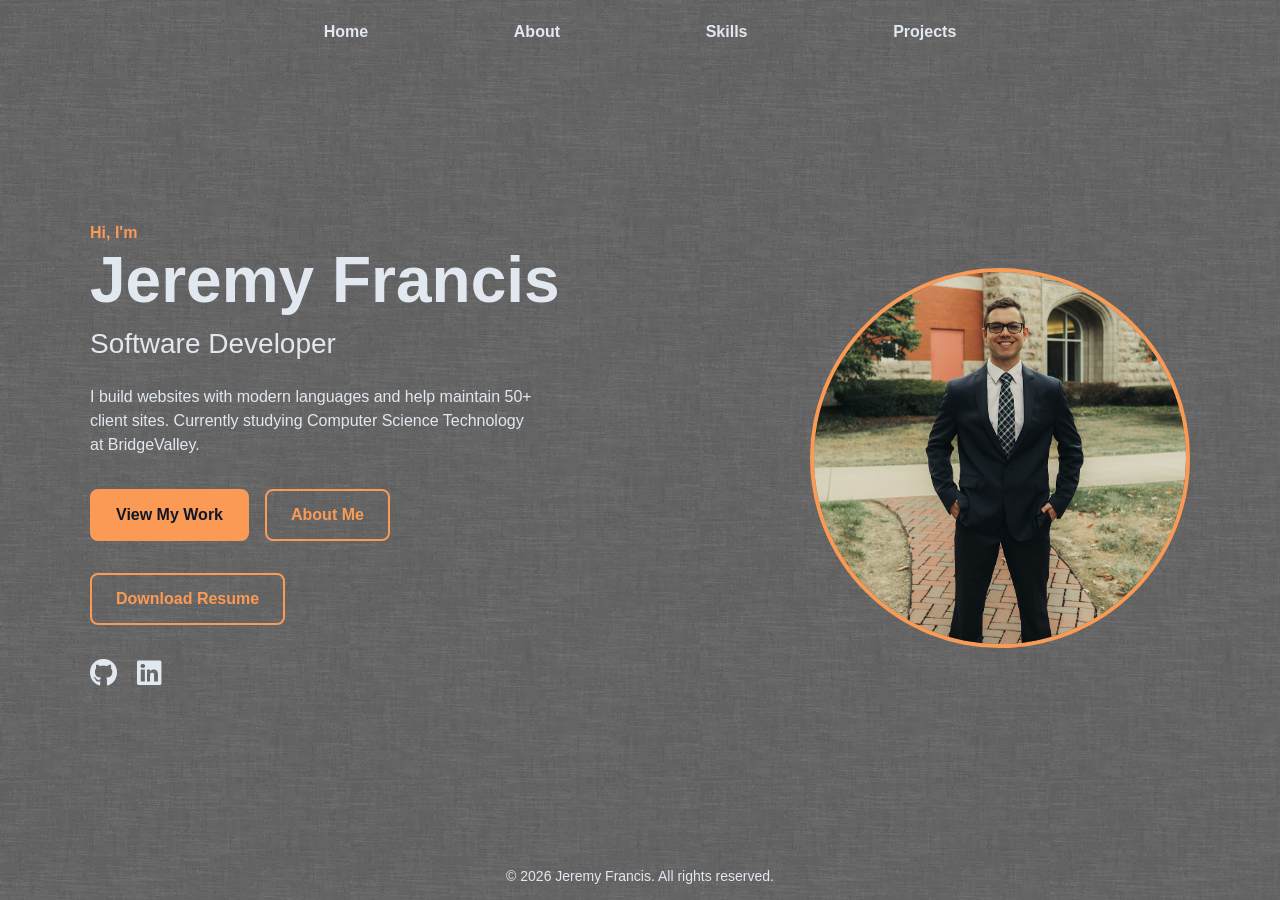
<file: index.html>
<!doctype html>
<html lang="en">
  <head>
    <meta charset="UTF-8" />
    <meta name="viewport" content="width=device-width, initial-scale=1.0" />
    <title>Jeremy Francis | Software Developer</title>

    <link rel="icon" href="favicon_io/favicon.ico" sizes="any" />
    <link
      rel="icon"
      type="image/png"
      sizes="32x32"
      href="favicon_io/favicon-32x32.png"
    />
    <link
      rel="icon"
      type="image/png"
      sizes="16x16"
      href="favicon_io/favicon-16x16.png"
    />
    <link
      rel="apple-touch-icon"
      sizes="180x180"
      href="favicon_io/apple-touch-icon.png"
    />
    <link rel="manifest" href="favicon_io/site.webmanifest" />
    <link
      rel="stylesheet"
      href="https://cdnjs.cloudflare.com/ajax/libs/font-awesome/6.5.1/css/all.min.css"
    />
    <link rel="stylesheet" href="css/reset.css" />
    <link rel="stylesheet" href="css/style.css" />
  </head>
  <body>
    <header>
      <nav>
        <ul>
          <li><a href="#home">Home</a></li>
          <li><a href="#about">About</a></li>
          <li><a href="#skills">Skills</a></li>
          <li><a href="#projects">Projects</a></li>
        </ul>
      </nav>
    </header>

    <main>
      <section id="home" class="hero">
        <div class="hero-content">
          <p class="greeting">Hi, I'm</p>
          <h1>Jeremy Francis</h1>
          <h2>Software Developer</h2>
          <p class="description">
            I build websites with modern languages and help maintain 50+ client
            sites. Currently studying Computer Science Technology at
            BridgeValley.
          </p>
          <div class="buttons">
            <a class="btn" href="#projects">View My Work</a>
            <a class="btn outline" href="#about">About Me</a>
          </div>
          <a
            class="btn outline"
            href="files/JeremyFrancis Resume2 (2).docx"
            download
            >Download Resume</a
          >
          <div class="socials">
            <a
              href="https://github.com/Jeremydfrancis"
              target="_blank"
              rel="noopener"
              aria-label="GitHub"
              ><i class="fa-brands fa-github"></i
            ></a>
            <a
              href="https://www.linkedin.com/in/jeremy-francis-022499279"
              target="_blank"
              rel="noopener"
              aria-label="LinkedIn"
              ><i class="fa-brands fa-linkedin"></i
            ></a>
          </div>
        </div>
        <div class="hero-img">
          <img src="images/GithubBanner.jpg" alt="Photo of Jeremy Francis" />
        </div>
      </section>

      <section id="about">
        <h2 class="title">About Me</h2>
        <div class="about-container">
          <div class="bio">
            <p>
              I'm a software developer from West Virginia who loves creating
              websites and applications. Since 2022 I've designated my time to
              learning and building projects through programming.
            </p>
            <p>
              I'm currently earning my AAS in Computer Science Technology
              (Software) at BridgeValley Community & Technical College. Before
              moving into tech, I served eight years as a Cavalry Scout in the
              WV Army National Guard, including a deployment to Syria.
            </p>
            <p>
              My goal is to keep growing as a software developer and build
              products that make a real difference for the people who use them.
            </p>
          </div>
          <ul class="facts">
            <li>
              <i class="fa-solid fa-graduation-cap"></i>
              <div>
                <h3>Education</h3>
                <p>AAS Computer Science Technology, BridgeValley (2028)</p>
              </div>
            </li>
            <li>
              <i class="fa-solid fa-laptop-code"></i>
              <div>
                <h3>Experience</h3>
                <p>Web developer since 2022, 50+ client sites</p>
              </div>
            </li>
            <li>
              <i class="fa-solid fa-flag-usa"></i>
              <div>
                <h3>Service</h3>
                <p>WV Army National Guard, 2015 to 2023</p>
              </div>
            </li>
          </ul>
        </div>
      </section>

      <section id="skills">
        <h2 class="title">Skills</h2>
        <div class="skills-container">
          <div>
            <h3>Languages</h3>
            <p>JavaScript, TypeScript, Python, PHP, C#, SQL, HTML, CSS</p>
          </div>
          <div>
            <h3>Frameworks</h3>
            <p>React, Next.js, Node.js, Express.js, .NET</p>
          </div>
          <div>
            <h3>Tools</h3>
            <p>
              Git, WordPress, Figma, MySQL, UiPath, VS Code, Visual Studio,
              PyCharm
            </p>
          </div>
          <div>
            <h3>Other</h3>
            <p>SEO, Performance Optimization, Responsive Design</p>
          </div>
        </div>
      </section>

      <section id="projects">
        <h2 class="title">Projects</h2>
        <article class="project">
          <h3>Personal Portfolio Website</h3>
          <p>
            A responsive portfolio built with Next.js that showcases my work.
          </p>
          <a href="https://jeremydfrancis.dev" target="_blank" rel="noopener"
            >View Site</a
          >
        </article>
        <article class="project">
          <h3>Multiple Projects</h3>
          <p>You can find a variety of projects through my Github profile.</p>

          <a
            href="https://github.com/Jeremydfrancis"
            target="_blank"
            rel="noopener"
            >View Repositories</a
          >
        </article>
      </section>
    </main>

    <footer>
      <p>&copy; 2026 Jeremy Francis. All rights reserved.</p>
    </footer>
  </body>
</html>
</file>
<file: css/style.css>
:root {
  background-image: url(../images/background_img.webp);
  --bg: #0f172a;
  --surface: #1e293b;
  --text: #e2e8f0;
  --accent: oklch(77.348% 0.1434 54.168);
  --accent-dark: oklch(0.7236 0.1871 49.09);
  --header-height: 4rem;
  --footer-height: 3rem;

  @media (max-width: 700px) {
    --header-height: 3.5rem;
  }
}

html,
body {
  height: 100%;
}

body {
  display: grid;
  grid-template-rows: var(--header-height) 1fr var(--footer-height);
  height: 100dvh;
  overflow: hidden;
  font-family: "Verdana", Roboto, sans-serif;
  color: var(--text);
}

a {
  color: inherit;
  text-decoration: none;
}

header {
  display: flex;
  align-items: center;

  & nav {
    width: 100%;
    max-width: 900px;
    margin: 0 auto;
  }

  & ul {
    display: flex;
    justify-content: space-evenly;
    list-style: none;
    padding: 0;
  }

  & a {
    padding: 0.5rem 0.75rem;
    border-radius: 6px;
    font-weight: 600;
    transition:
      color 0.2s,
      background 0.2s;

    &:hover,
    &:focus-visible {
      color: var(--accent);
      background: rgba(56, 189, 248, 0.1);
    }

    @media (max-width: 700px) {
      padding: 0.4rem 0.3rem;
      font-size: 0.9rem;
    }
  }
}

main {
  overflow-y: auto;
  padding: 2rem 1.5rem;

  & > section {
    display: none;
    max-width: 1100px;
    min-height: 100%;
    margin: 0 auto;

    &:target {
      display: block;
    }
  }

  &:not(:has(:target)) #home,
  & #home:target {
    display: flex;
  }
}

.btn {
  display: inline-block;
  padding: 0.75rem 1.5rem;
  border: 2px solid var(--accent);
  border-radius: 8px;
  background: var(--accent);
  color: var(--bg);
  font-weight: 600;
  transition:
    background 0.2s,
    color 0.2s;

  &:hover {
    background-color: var(--accent-dark);
    border-color: var(--accent-dark);
    color: #fff;
  }

  &.outline {
    background: transparent;
    color: var(--accent);
  }
}

.hero {
  align-items: center;
  justify-content: space-between;
  gap: 3rem;

  @media (max-width: 700px) {
    flex-direction: column-reverse;
    text-align: center;
    gap: 1.5rem;
  }
}

.hero-content {
  flex: 1 1 55%;

  & .greeting {
    color: var(--accent);
    font-weight: 600;
  }

  & h1 {
    font-size: clamp(2.5rem, 6vw, 4rem);
    line-height: 1.1;
  }

  & h2 {
    color: var(--text);
    font-size: clamp(1.25rem, 3vw, 1.75rem);
    font-weight: 500;
    margin-top: 0.5rem;
  }

  & .description {
    max-width: 50ch;
    margin-top: 1.25rem;
    color: var(--text);

    @media (max-width: 700px) {
      margin-inline: auto;
    }
  }

  & .buttons {
    display: flex;
    flex-wrap: wrap;
    gap: 1rem;
    margin: 2rem 0 2rem 0;
  }

  & .socials {
    display: flex;
    gap: 1.25rem;
    margin-top: 1.75rem;
    font-size: 1.75rem;

    & a:hover {
      color: var(--accent);
    }
  }

  & .buttons,
  & .socials {
    @media (max-width: 700px) {
      justify-content: center;
    }
  }
}

.hero-img {
  flex: 0 1 380px;

  & img {
    width: 100%;
    aspect-ratio: 1;
    object-fit: cover;
    border-radius: 50%;
    border: 4px solid var(--accent);
  }

  @media (max-width: 700px) {
    flex: none;
    width: 60%;
    max-width: 220px;
  }
}

.title {
  font-size: clamp(1.75rem, 4vw, 2.5rem);
  margin-bottom: 2rem;

  &::after {
    content: "";
    display: block;
    width: 60px;
    height: 4px;
    margin-top: 0.5rem;
    border-radius: 2px;
    background: var(--accent);
  }
}

.about-container {
  display: grid;
  grid-template-columns: 3fr 2fr;
  gap: 3rem;
  align-items: start;

  @media (max-width: 700px) {
    grid-template-columns: 1fr;
    gap: 1.5rem;
  }

  & .bio p {
    margin-bottom: 1.25rem;
    max-width: 65ch;
  }

  & .facts {
    display: grid;
    gap: 1rem;
    list-style: none;
    padding: 0;

    & li {
      display: flex;
      gap: 1rem;
      align-items: flex-start;
      padding: 1rem 1.25rem;
      border-radius: 10px;
      background: var(--surface);
      border-left: 4px solid var(--accent);
    }

    & i {
      color: var(--accent);
      font-size: 1.25rem;
      width: 1.5rem;
      margin-top: 0.2rem;
      text-align: center;
    }

    & h3 {
      font-size: 1rem;
    }

    & p {
      font-size: 0.9rem;
    }
  }
}

.skills-container {
  display: grid;
  grid-template-columns: repeat(2, 1fr);
  gap: 2rem 3rem;

  @media (max-width: 700px) {
    grid-template-columns: 1fr;
    gap: 1.5rem;
  }

  & h3 {
    margin-bottom: 0.5rem;
    color: var(--accent);
    font-size: 1.1rem;
  }
}

.project {
  max-width: 65ch;
  margin-bottom: 2.5rem;

  & h3 {
    margin-bottom: 0.5rem;
    color: var(--accent);
    font-size: 1.1rem;
  }

  & p {
    margin-bottom: 0.5rem;
  }

  & a {
    color: var(--accent);
    text-decoration: underline;
  }
}

footer {
  display: flex;
  align-items: center;
  justify-content: center;
  font-size: 0.875rem;
}

.error {
  display: flex;
  flex-direction: column;
  align-items: center;
  justify-content: center;
  gap: 1rem;
  min-height: 100%;
  text-align: center;

  & .code {
    display: flex;
    align-items: center;
    gap: 0.5rem;
    color: var(--accent);
    font-size: clamp(5rem, 18vw, 9rem);
    font-weight: 700;
    line-height: 1;

    & i {
      font-size: 0.7em;
      animation: scan 2s ease-in-out infinite;
    }
  }

  & h1 {
    font-size: clamp(1.75rem, 5vw, 2.5rem);
  }

  & .message {
    max-width: 45ch;
  }

  & .btn {
    display: inline-flex;
    align-items: center;
    gap: 0.5rem;
    margin-top: 1rem;
  }
}

@keyframes scan {
  0%,
  100% {
    transform: rotate(-15deg);
  }
  50% {
    transform: rotate(15deg);
  }
}
</file>
